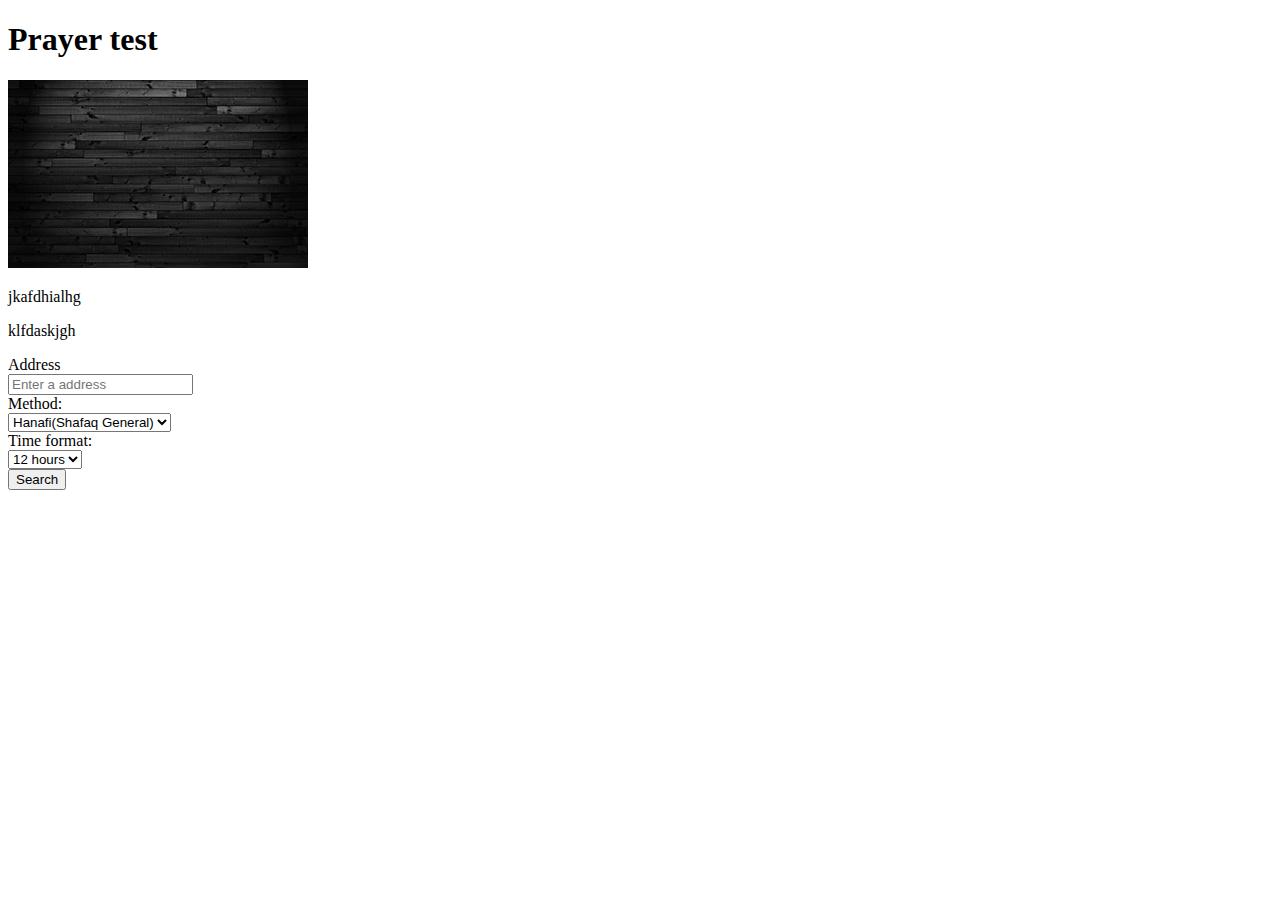
<file: test.html>
<!DOCTYPE html>
<html lang="en">

<head>
    <meta charset="UTF-8">
    <!-- <base href="/"> -->
     <meta http-equiv="X-UA-Compatible" content="IE=edge">
    <!-- <meta http-equiv="Content-Security-Policy" content="upgrade-insecure-requests"> -->
    <meta name="viewport" content="width=device-width, initial-scale=1.0">
    <title>prayer test</title>
</head>

<body>
    <h1>Prayer test</h1>
    <div>
        <img src="./images/bakk.jpg" alt="adjthfil">
    </div>

    <p id="test">jkafdhialhg</p>
    <p id="test2">klfdaskjgh</p>
    <p id="test3"></p>
    <div class="search-container">
        <label for="city">Address</label>
        <div>
            <input type="text" placeholder="Enter a address" id="city">
        </div>



        <label for="mthd">Method:</label>
        <div>
            <select name="mymthd" id="mthd">
                <option value="0">Hanafi(Shafaq General)</option>
                <option value="1">Hanafi(Shafaq Abyad)</option>
                <option value="2">Shaf'i , Maliki, Hanbali</option>
                <option value="3">Jafri(Ithna Ashari)</option>
            </select>
        </div>

        <label for="tfor">Time format:</label>
        <div>
            <select name="tfo" id="tfor">
                <option value="1">12 hours</option>
                <option value="0">24 hours</option>

            </select>
        </div>

        <button id="search-btn">Search</button>
        <!-- <input type="text"> -->
    </div>
    <script>
        var x = document.getElementById("test");
        var y = document.getElementById("test2");
        var z = document.getElementById("test3");
        var lat, lon, t_zo;
        var yr;
        var sset;
        const d = new Date();
        var start = new Date(d.getFullYear(), 0, 0);
        var diff = d - start;
        var oneDay = 1000 * 60 * 60 * 24;
        var day = Math.floor(diff / oneDay);
        // console.log('Day of year: ' + day);

        yr = d.toLocaleDateString('en-US', { year: 'numeric' });
        // let searchBtn = document.getElementById("search-btn");
        let cityRef = document.getElementById("city");
        // let TimeZone = document.getElementById("TZone");
        let Methodp = document.getElementById("mthd");
        let TimeFormat = document.getElementById("tfor");
        // let year_d = document.getElementById("yrr");
        function getLocation() {
            if (navigator.geolocation) {
                navigator.geolocation.getCurrentPosition(howPosition);
            } else {
                x.innerHTML = "Geolocation is not supported by this browser.";
            }
        }

        function howPosition(position) {
            //   x.innerHTML = "Latitude: " + position.coords.latitude +
            //   "<br>Longitude: " + position.coords.longitude;
            lon = position.coords.longitude;
            lat = position.coords.latitude;
            console.log(lat);
            console.log(lon);
            x.innerHTML = "Latitude: " + position.coords.latitude;
            y.innerHTML = "longitude: " + position.coords.longitude;

            API_key = "bfbbc2f622d38d5d40c63e2633b83dde";
            API_url = `http://api.positionstack.com/v1/reverse?access_key=${API_key}&query=${lat},${lon}&timezone_module=1&sun_module=1`;
            console.log(API_url);


            fetch(API_url)
                .then((resp) => resp.json())
                //If city name is valid
                .then((data) => {
                    console.log(data);
                    // console.log(data);
                    console.log(data.data[0]);
                    console.log(data.data[0].locality);
                    console.log(data.data[0].label);
                    console.log(data.data[0].country);
                    ////assign value in form
                    cityRef.value = data.data[0].locality;
                    t_zo = data.data[0].timezone_module.name;

                    Methodp.value = 0;
                    TimeFormat.value = 1;
                    // year_d.value=yr;

                    console.log(t_zo);

                    var st_time = new Date(data.data[0].sun_module.set.time * 1000);
                    sset = st_time.toLocaleTimeString('en-US', {
                        hour: 'numeric',
                        minute: 'numeric'
                    });
                    console.log(sset);
                    API_url2 = `https://www.moonsighting.com/time_json.php?year=${yr}&tz=${t_zo}&lat=${lat}&lon=${lon}&method=0&both=false&time=1`;
                    console.log(API_url2);

                    fetch(API_url2)
                        .then((resp2) => resp2.json())
                        //If city name is valid
                        .then((data2) => {
                            console.log(data2);

                            console.log(data2.times[day - 1]);
                            console.log(data2.times[day - 1].times);
                            console.log(data2.times[day - 1].times.fajr);
                            console.log(data2.times[day - 1].times.dhuhr);
                            console.log(data2.times[day - 1].times.asr);
                            console.log(data2.times[day - 1].times.maghrib);
                            console.log(data2.times[day - 1].times.isha);

                            z.innerHTML = `${(data2.times[day - 1].times.sunrise).toUpperCase()} ${sset}`;


                        });

                });
            // console.log(API_key)
            // cityRef.value=t_zo;

        }
        getLocation();

    </script>
    <script>
        let searchBtn = document.getElementById("search-btn");
        let cityRef_s = document.getElementById("city");
        // let TimeZone_s = document.getElementById("TZone");
        let Methodp_s = document.getElementById("mthd");
        let TimeFormat_s = document.getElementById("tfor");


        API_key = "bfbbc2f622d38d5d40c63e2633b83dde";
        let gettime = () => {
            let cityValue = cityRef_s.value;
            // let f="dfhdff"
            // console.log(cityValue);
            var api_s = `http://api.positionstack.com/v1/forward?access_key=${API_key}&query=${cityValue}&timezone_module=1&sun_module=1`;
            ;
            console.log(api_s);
            // console.log(year_s.value);
            console.log(yr);

            cityRef_s.value = "";
            fetch(api_s)
                .then((resp2) => resp2.json())
                //If city name is valid
                .then((data2) => {
                    console.log(data2);
                    ///value already
                    var lat_s = data2.data[0].latitude;
                    var lon_s = data2.data[0].longitude;
                    var city_name = data2.data[0].locality;
                    var yrr_s = yr;
                    var tz_s = data2.data[0].timezone_module.name;
                    console.log(tz_s);
                    var s_setu = new Date(data2.data[0].sun_module.set.time * 1000);
                    sset_s = s_setu.toLocaleTimeString('en-US', {
                        hour: 'numeric',
                        minute: 'numeric'
                    });
                    console.log(sset_s);

                    API_pr_s = `https://www.moonsighting.com/time_json.php?year=${yrr_s}&tz=${tz_s}&lat=${lat_s}&lon=${lon_s}&method=${Methodp_s.value}&both=false&time=${TimeFormat_s.value}`;
                    console.log(API_pr_s);

                    fetch(API_pr_s)
                        .then((resp3) => resp3.json())
                        //If city name is valid
                        .then((data3) => {
                            console.log(data3);

                            console.log(data3.times[day - 1]);
                            console.log(data3.times[day - 1].times);
                            console.log(data3.times[day - 1].times.fajr);
                            console.log(data3.times[day - 1].times.dhuhr);
                            console.log(data3.times[day - 1].times.asr);
                            console.log(data3.times[day - 1].times.maghrib);
                            console.log(data3.times[day - 1].times.isha);

                            // z.innerHTML = `${(data3.times[day - 1].times.sunrise).toUpperCase()} ${sset}`;
                            console.log(sset_s);

                        });

                })

        }
        searchBtn.addEventListener("click", gettime);
    </script>
</body>

</html>
</file>
